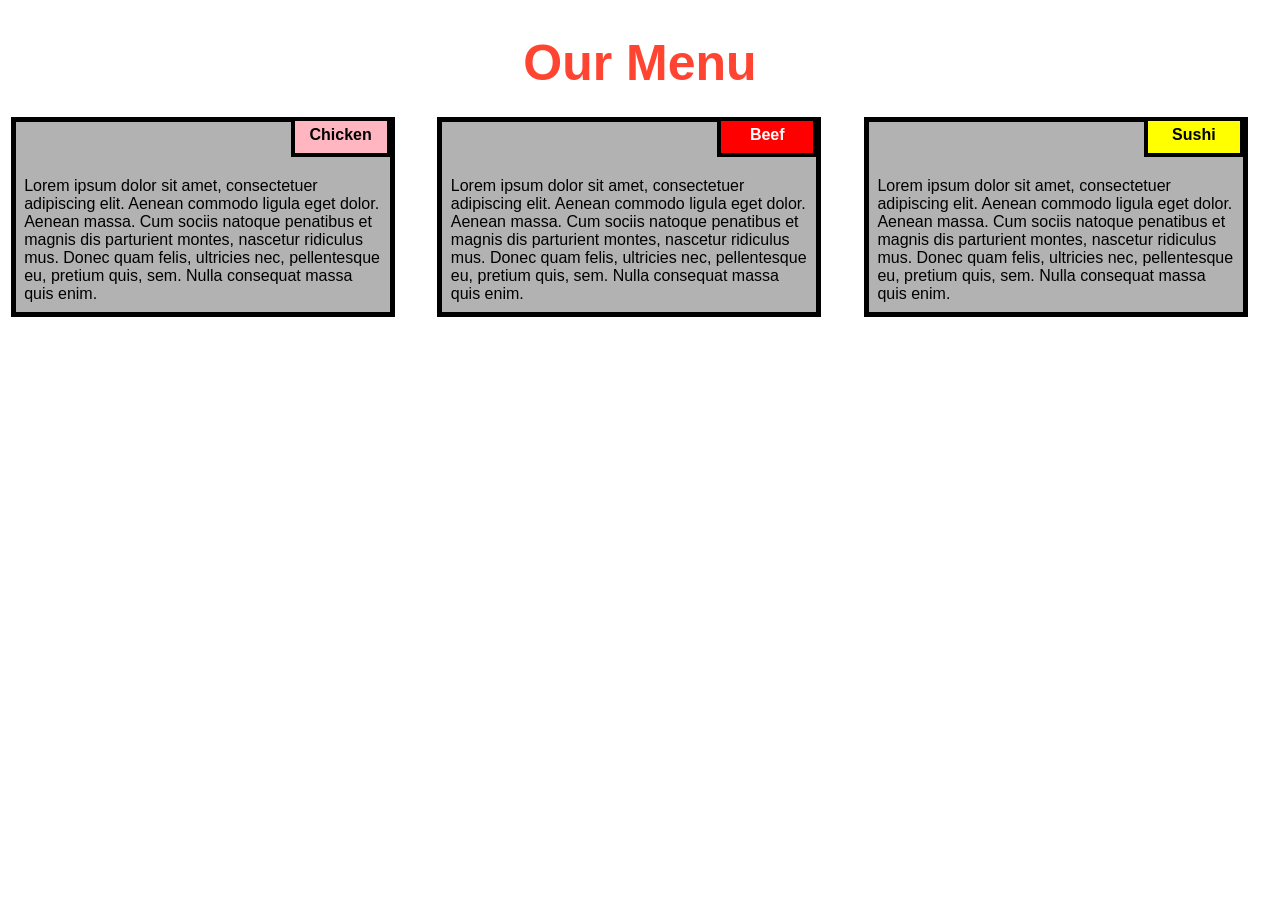
<file: Assignments/module2/index.html>
<!DOCTYPE html>
<html>
<head>

<title>Responsive Layout</title>
<meta name="viewport" content="width=device-width, initial-scale=1">
<link rel="stylesheet" type="text/css" href="style.css">

</head>
<body>
<h1>Our Menu</h1>

  <div class="col-lg-4 col-md-6 col-sm-12">
  	<div class="box">
  		<p class="content-name name1">Chicken</p>
  		<p class="content">Lorem ipsum dolor sit amet, consectetuer adipiscing elit. Aenean commodo ligula eget dolor. Aenean massa. Cum sociis natoque penatibus et magnis dis parturient montes, nascetur ridiculus mus. Donec quam felis, ultricies nec, pellentesque eu, pretium quis, sem. Nulla consequat massa quis enim.</p>
  	</div>
  </div>

  <div class="col-lg-4 col-md-6 col-sm-12">
  	<div class="box">
   		<p class="content-name name2">Beef</p>
   		<p class="content">Lorem ipsum dolor sit amet, consectetuer adipiscing elit. Aenean commodo ligula eget dolor. Aenean massa. Cum sociis natoque penatibus et magnis dis parturient montes, nascetur ridiculus mus. Donec quam felis, ultricies nec, pellentesque eu, pretium quis, sem. Nulla consequat massa quis enim.</p>
  	</div>
  </div>

  <div class="col-lg-4 col-md-12 col-sm-12">
  	<div class="box">
  		<p class="content-name name3">Sushi</p>
  		<p class="content">Lorem ipsum dolor sit amet, consectetuer adipiscing elit. Aenean commodo ligula eget dolor. Aenean massa. Cum sociis natoque penatibus et magnis dis parturient montes, nascetur ridiculus mus. Donec quam felis, ultricies nec, pellentesque eu, pretium quis, sem. Nulla consequat massa quis enim.</p>
  	</div>	
  </div>

</body>
</html>
</file>
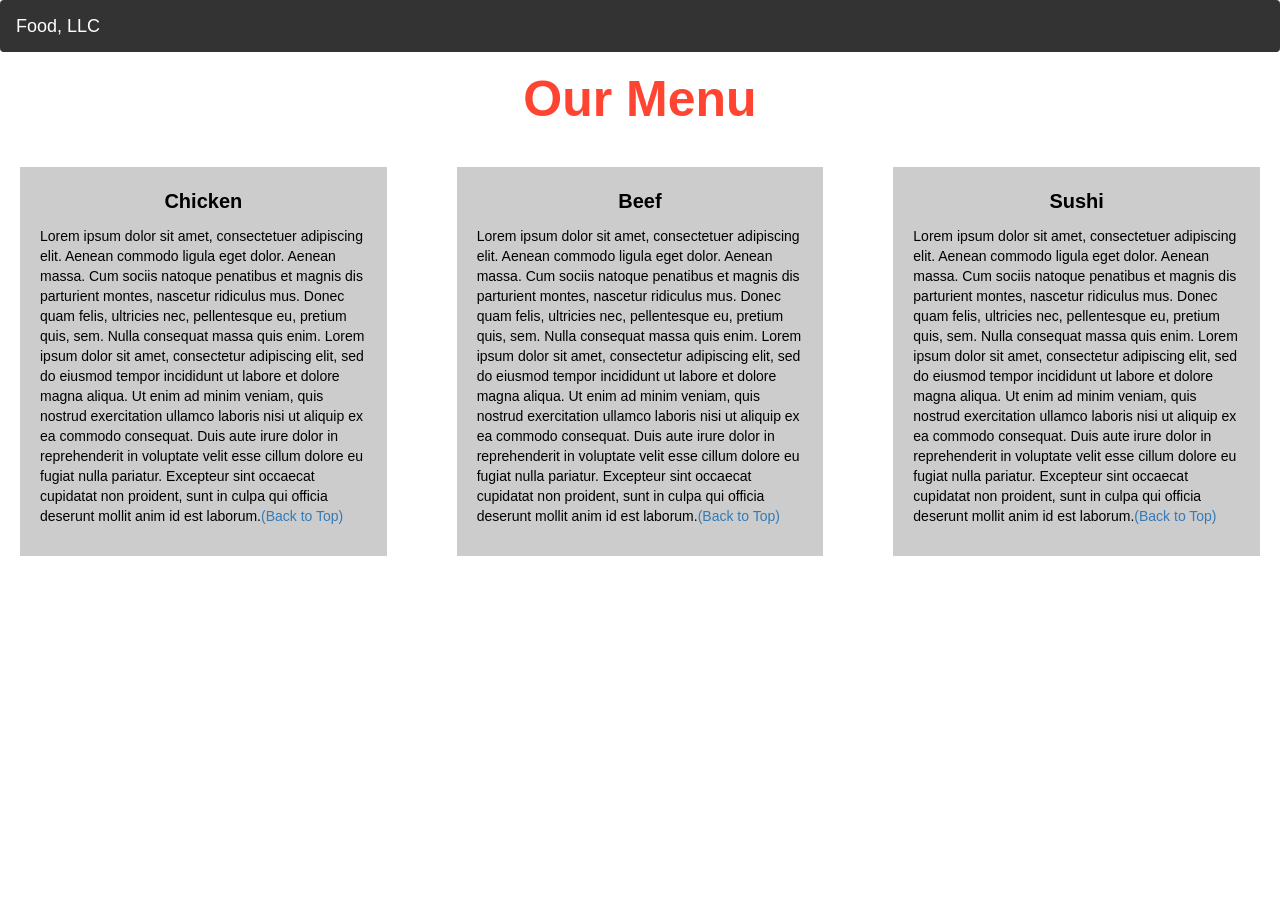
<file: Assignments/module3/index.html>
<!DOCTYPE html>
<html>
<head>

  <title>Module 3</title>

  <meta name="viewport" content="width=device-width, initial-scale=1">
  <link rel="stylesheet" type="text/css" href="style.css">
  <link rel="stylesheet" href="https://maxcdn.bootstrapcdn.com/bootstrap/3.3.7/css/bootstrap.min.css">
  <script src="https://ajax.googleapis.com/ajax/libs/jquery/3.3.1/jquery.min.js"></script>
  <script src="https://maxcdn.bootstrapcdn.com/bootstrap/3.3.7/js/bootstrap.min.js"></script>

</head>
<body>

<nav class="navbar" id="top">
  <div class="container-fluid">

    <div class="navbar-header">
      <button type="button" class="navbar-toggle" data-toggle="collapse" data-target="#myNavbar">
        <span class="icon-bar"></span>
        <span class="icon-bar"></span>
        <span class="icon-bar"></span> 
      </button>
      <a class="navbar-brand" href="#">Food, LLC</a>
    </div>

    <div class="collapse" id="myNavbar">
      <ul class="nav navbar-nav visible-xs">
        <li><a class="menu-item" href="#">Chicken</a></li>
        <li><a class="menu-item" href="#">Beef</a></li> 
        <li><a class="menu-item" href="#">Sushi</a></li> 
      </ul>
    </div>

  </div>
</nav>

<h1 class="main-title">Our Menu</h1>

<div class="row">

  <div class="col-lg-4 col-md-6 col-sm-12">
    <div class="content-box">
      <p class="item-name">Chicken</p>
      <p>Lorem ipsum dolor sit amet, consectetuer adipiscing elit. Aenean commodo ligula eget dolor. Aenean massa. Cum sociis natoque penatibus et magnis dis parturient montes, nascetur ridiculus mus. Donec quam felis, ultricies nec, pellentesque eu, pretium quis, sem. Nulla consequat massa quis enim. Lorem ipsum dolor sit amet, consectetur adipiscing elit, sed do eiusmod tempor incididunt ut labore et dolore magna aliqua. Ut enim ad minim veniam, quis nostrud exercitation ullamco laboris nisi ut aliquip ex ea commodo consequat. Duis aute irure dolor in reprehenderit in voluptate velit esse cillum dolore eu fugiat nulla pariatur. Excepteur sint occaecat cupidatat non proident, sunt in culpa qui officia deserunt mollit anim id est laborum.<a href="#top">(Back to Top)</a></p>
    </div>
  </div>

  <div class="col-lg-4 col-md-6 col-sm-12">
    <div class="content-box">
      <p class="item-name">Beef</p>
      <p>Lorem ipsum dolor sit amet, consectetuer adipiscing elit. Aenean commodo ligula eget dolor. Aenean massa. Cum sociis natoque penatibus et magnis dis parturient montes, nascetur ridiculus mus. Donec quam felis, ultricies nec, pellentesque eu, pretium quis, sem. Nulla consequat massa quis enim. Lorem ipsum dolor sit amet, consectetur adipiscing elit, sed do eiusmod tempor incididunt ut labore et dolore magna aliqua. Ut enim ad minim veniam, quis nostrud exercitation ullamco laboris nisi ut aliquip ex ea commodo consequat. Duis aute irure dolor in reprehenderit in voluptate velit esse cillum dolore eu fugiat nulla pariatur. Excepteur sint occaecat cupidatat non proident, sunt in culpa qui officia deserunt mollit anim id est laborum.<a href="#top">(Back to Top)</a></p>
    </div>
  </div>


  <div class="col-lg-4 col-md-12 col-sm-12">
    <div class="content-box">
      <p class="item-name">Sushi</p>
      <p>Lorem ipsum dolor sit amet, consectetuer adipiscing elit. Aenean commodo ligula eget dolor. Aenean massa. Cum sociis natoque penatibus et magnis dis parturient montes, nascetur ridiculus mus. Donec quam felis, ultricies nec, pellentesque eu, pretium quis, sem. Nulla consequat massa quis enim. Lorem ipsum dolor sit amet, consectetur adipiscing elit, sed do eiusmod tempor incididunt ut labore et dolore magna aliqua. Ut enim ad minim veniam, quis nostrud exercitation ullamco laboris nisi ut aliquip ex ea commodo consequat. Duis aute irure dolor in reprehenderit in voluptate velit esse cillum dolore eu fugiat nulla pariatur. Excepteur sint occaecat cupidatat non proident, sunt in culpa qui officia deserunt mollit anim id est laborum.<a href="#top">(Back to Top)</a></p>
    </div>
  </div>

</div>


</body>
</html>
</file>
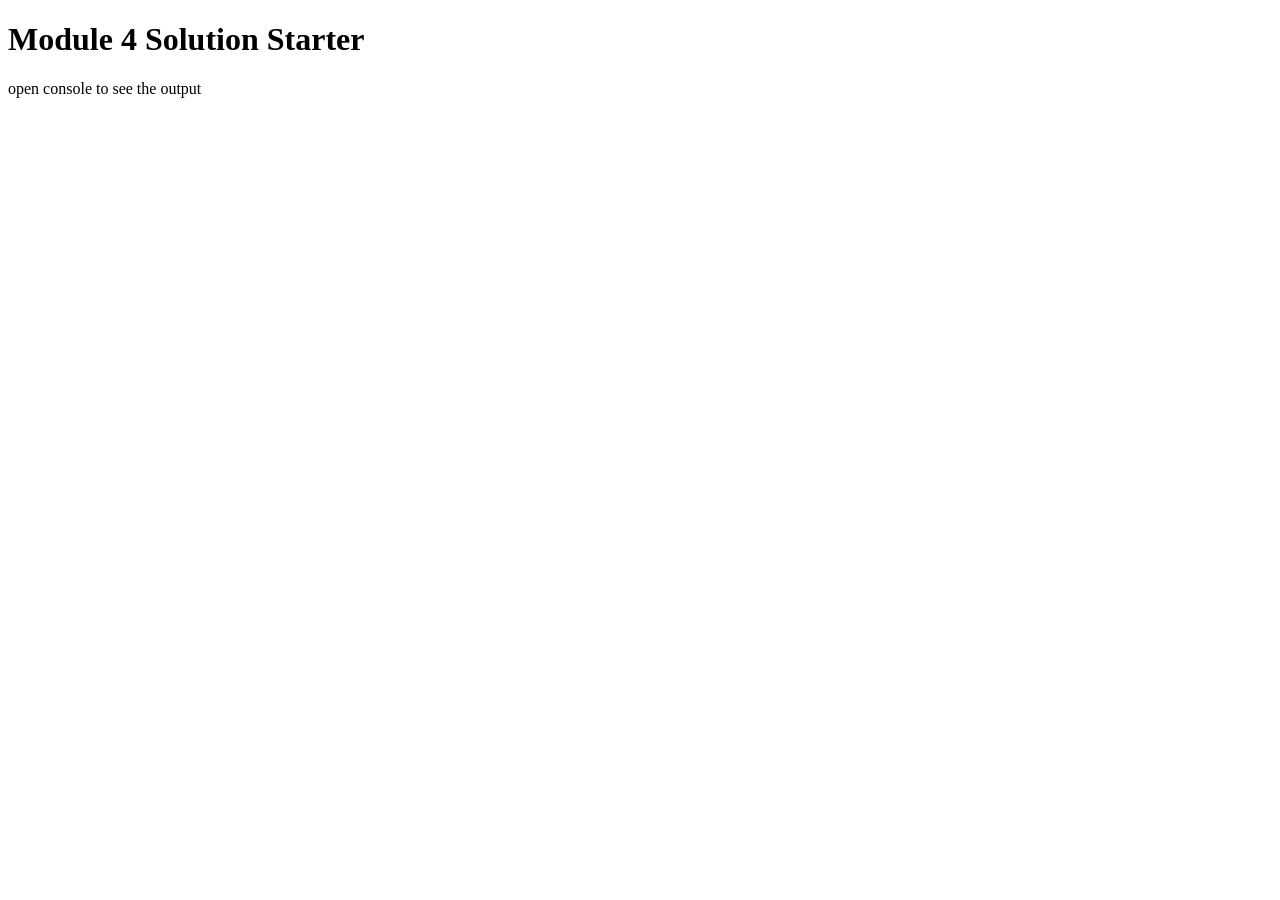
<file: Assignments/module4/index.html>
<!DOCTYPE html>
<html>
<head>
  <meta charset="utf-8">
  <title>Module 4 Solution Starter</title>
  <script src="SpeakHello.js"></script>
  <script src="SpeakGoodBye.js"></script>
  <script src="script.js"></script>
</head>
<body>
  <h1>Module 4 Solution Starter</h1>
  <p>open console to see the output</p>
</body>
</html>
</file>
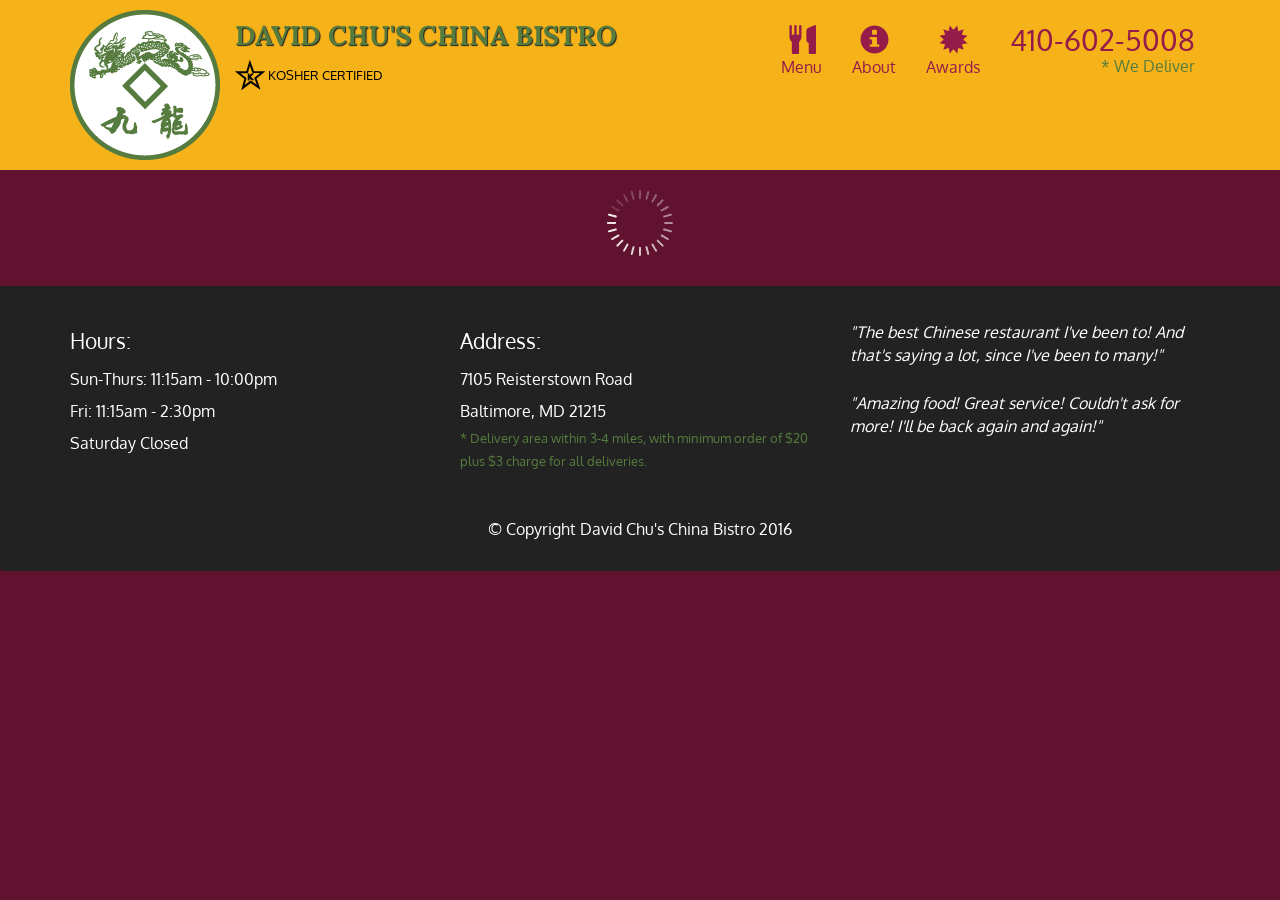
<file: Assignments/module5/index.html>
<!doctype html>
<html lang="en">
  <head>
    <meta charset="utf-8">
    <meta http-equiv="X-UA-Compatible" content="IE=edge">
    <meta name="viewport" content="width=device-width, initial-scale=1">
    <title>David Chu's China Bistro</title>
    <link rel="stylesheet" href="css/bootstrap.min.css">
    <link rel="stylesheet" href="css/styles.css">
    <link href='https://fonts.googleapis.com/css?family=Oxygen:400,300,700' rel='stylesheet' type='text/css'>
    <link href='https://fonts.googleapis.com/css?family=Lora' rel='stylesheet' type='text/css'>
  </head>
<body>
  <header>
    <nav id="header-nav" class="navbar navbar-default">
      <div class="container">
        <div class="navbar-header">
          <a href="index.html" class="pull-left visible-md visible-lg">
            <div id="logo-img" alt="Logo image"></div>
          </a>

          <div class="navbar-brand">
            <a href="index.html"><h1>David Chu's China Bistro</h1></a>
            <p>
              <img src="images/star-k-logo.png" alt="Kosher certification">
              <span>Kosher Certified</span>
            </p>
          </div>

          <button id="navbarToggle" type="button" class="navbar-toggle collapsed" data-toggle="collapse" data-target="#collapsable-nav" aria-expanded="false">
            <span class="sr-only">Toggle navigation</span>
            <span class="icon-bar"></span>
            <span class="icon-bar"></span>
            <span class="icon-bar"></span>
          </button>
        </div>
        
        <div id="collapsable-nav" class="collapse navbar-collapse">
           <ul id="nav-list" class="nav navbar-nav navbar-right">
            <li id="navHomeButton" class="visible-xs active">
              <a href="index.html">
                <span class="glyphicon glyphicon-home"></span> Home</a>
            </li>
            <li id="navMenuButton">
              <a href="#" onclick="$dc.loadMenuCategories();">
                <span class="glyphicon glyphicon-cutlery"></span><br class="hidden-xs"> Menu</a>
            </li>
            <li>
              <a href="#">
                <span class="glyphicon glyphicon-info-sign"></span><br class="hidden-xs"> About</a>
            </li>
            <li>
              <a href="#">
                <span class="glyphicon glyphicon-certificate"></span><br class="hidden-xs"> Awards</a>
            </li>
            <li id="phone" class="hidden-xs">
              <a href="tel:410-602-5008">
                <span>410-602-5008</span></a><div>* We Deliver</div>
            </li>
          </ul><!-- #nav-list -->
        </div><!-- .collapse .navbar-collapse -->
      </div><!-- .container -->
    </nav><!-- #header-nav -->
  </header>

  <div id="call-btn" class="visible-xs">
    <a class="btn" href="tel:410-602-5008">
    <span class="glyphicon glyphicon-earphone"></span>
    410-602-5008
    </a>
  </div>
  <div id="xs-deliver" class="text-center visible-xs">* We Deliver</div>

  <div id="main-content" class="container"></div>

  <footer class="panel-footer">
    <div class="container">
      <div class="row">
        <section id="hours" class="col-sm-4">
          <span>Hours:</span><br>
          Sun-Thurs: 11:15am - 10:00pm<br>
          Fri: 11:15am - 2:30pm<br>
          Saturday Closed
          <hr class="visible-xs">
        </section>
        <section id="address" class="col-sm-4">
          <span>Address:</span><br>
          7105 Reisterstown Road<br>
          Baltimore, MD 21215
          <p>* Delivery area within 3-4 miles, with minimum order of $20 plus $3 charge for all deliveries.</p>
          <hr class="visible-xs">
        </section>
        <section id="testimonials" class="col-sm-4">
          <p>"The best Chinese restaurant I've been to! And that's saying a lot, since I've been to many!"</p>
          <p>"Amazing food! Great service! Couldn't ask for more! I'll be back again and again!"</p>
        </section>
      </div>
      <div class="text-center">&copy; Copyright David Chu's China Bistro 2016</div>
    </div>
  </footer>

  <!-- jQuery (Bootstrap JS plugins depend on it) -->
  <script src="js/jquery-2.1.4.min.js"></script>
  <script src="js/bootstrap.min.js"></script>
  <script src="js/ajax-utils.js"></script>
  <script src="js/script.js"></script>
</body>
</html>
</file>
<file: Assignments/module2/style.css>
* {
  box-sizing: border-box;
}

body{
	margin: 0;
	padding: 0;
  font-family: "Comic Sans MS", cursive, sans-serif;
}

.row{
  margin-top: 5%;
  margin-bottom: 5%;
}

h1 {
  margin-bottom: 15px;
  text-align: center;
  color: #ff4532;
  font-size: 50px;
}


.box{
  width: 100%;
  overflow: none;
}


.content-name{
  overflow: none;
  text-align: center;
  border: 4px solid black;
  width: 100px;
  height: 40px;
  padding: 5px;
  float: right;
  margin-right: 36px;
  margin-top: 0px;
  font-weight: bold;
  position: relative;
}

.content{
  border: 5px solid black;
  width: 90%;
  height: auto;
  margin: 2.5%;
  color: black
  font-size: 25px;
  padding: 2%;
  padding-top: 55px;
  background-color: rgba(0,0,0,0.3);
}

.name1{
  background-color: #FFB6C1;
}

.name2{
  color: white;
  background-color: #FF0000;
}
.name3{
  background-color: #FFFF00;
}


/********** Large devices only **********/
@media (min-width: 992px) {
  .col-lg-4 {
  	float: left;
    width: 33.33%;
  }
}
/********** Medium devices only **********/
@media (min-width: 768px) and (max-width: 991px) {
  .col-md-6,.col-md-12 {
    float: left;
  }
  .col-md-6 {
    width: 50%;
  }
  .col-md-12 {
    margin-left: -10px;
    width: 100%;
  }
  .name3{
    margin-right: 65px;
    width: 100px;
  }
}

@media (min-width: 0px) and (max-width: 767px) {
  .col-sm-12 {
  	float: left;
    width: 100%;
  }
  .content-name{
    margin-right: 30px;
  }
}
</file>
<file: Assignments/module3/style.css>
.container-fluid{
	margin: 0;
	padding: 0;
}

.navbar{
	border-radius: 0px;
	background-color: rgba(0,0,0,0.8);
}

.navbar-brand{
  font-size: 35px;
  color: white;
  padding-left: 25px;
}

.navbar-brand:hover{
	color: white;
}

.nav{
	margin: 0;
	padding: 0;
}

.navbar-nav{
  font-size: 25px;
  text-align: center;
  margin: 0;
  padding: 0;
}

.navbar-toggle{
	border: 2px solid white;
	margin-right: 25px;
}

.icon-bar{
	background-color: white;
}


.main-title{
  margin-bottom: 15px;
  text-align: center;
  color: #ff4532;
  font-size: 50px;
  font-family: "Comic Sans MS", cursive, sans-serif;
  font-weight: bold;
}

li{
	box-sizing: border-box;
	width: 100%;
}

.menu-item{
	padding: 0;
	margin: 0;
	width: 100%;
	background-color: white;
	border-bottom: 1px solid black;
	color: black;
	display: block;
}

.menu-item:hover{
	background-color: rgba(0,0,0,0.9);
	color: rgba(0,0,0,0.4);
}



.row{
	margin: 20px;
}

.content-box{
	margin: 20px;
	width: auto;
	height: auto;
	color: black;
	background-color: rgba(0,0,0,0.2);
	font-family: "Comic Sans MS", cursive, sans-serif;
	padding: 20px;
}

.item-name{
	text-align: center;
	font-size: 20px;
	font-weight: bold;
}
</file>
<file: Assignments/module5/css/styles.css>
body {
  font-size: 16px;
  color: #fff;
  background-color: #61122f;
  font-family: 'Oxygen', sans-serif;
}

/** HEADER **/
#header-nav {
  background-color: #f6b319;
  border-radius: 0;
  border: 0;
}

#logo-img {
  background: url('../images/restaurant-logo_large.png') no-repeat;
  width: 150px;
  height: 150px;
  margin: 10px 15px 10px 0;
}

.navbar-brand {
  padding-top: 25px;
}
.navbar-brand h1 { /* Restaurant name */
  font-family: 'Lora', serif;
  color: #557c3e;
  font-size: 1.5em;
  text-transform: uppercase;
  font-weight: bold;
  text-shadow: 1px 1px 1px #222;
  margin-top: 0;
  margin-bottom: 0;
  line-height: .75;
}
.navbar-brand a:hover, .navbar-brand a:focus {
  text-decoration: none;
}
.navbar-brand p { /* Kosher cert */
  color: #000;
  text-transform: uppercase;
  font-size: .7em;
  margin-top: 15px;
}
.navbar-brand p span { /* Star-K */
  vertical-align: middle;
}

#nav-list {
  margin-top: 10px;
}
#nav-list a {
  color: #951C49;
  text-align: center;
}
#nav-list a:hover {
  background: #E7E7E7;
}
#nav-list a span {
  font-size: 1.8em;
}

#phone {
  margin-top: 5px;
}
#phone a { /* Phone number */
  text-align: right;
  padding-bottom: 0;
}
#phone div { /* We Deliver */
  color: #557c3e;
  text-align: right;
  padding-right: 15px;
}

.navbar-header button.navbar-toggle, .navbar-header .icon-bar {
  border: 1px solid #61122f;
}
.navbar-header button.navbar-toggle {
  clear: both;
  margin-top: -30px;
}
/* END HEADER */

/* FOOTER */
.panel-footer {
  margin-top: 30px;
  padding-top: 35px;
  padding-bottom: 30px;
  background-color: #222;
  border-top: 0;
}
.panel-footer div.row {
  margin-bottom: 35px;
}
#hours, #address {
  line-height: 2;
}
#hours > span, #address > span {
  font-size: 1.3em;
}
#address p {
  color: #557c3e;
  font-size: .8em;
  line-height: 1.8;
}
#testimonials {
  font-style: italic;
}
#testimonials p:nth-child(2) {
  margin-top: 25px;
}
/* END FOOTER */



/* HOME PAGE */
.container .jumbotron {
  box-shadow: 0 0 50px #3F0C1F;
  border: 2px solid #3F0C1F;
}

#menu-tile, #specials-tile, #map-tile {
  height: 250px;
  width: 100%;
  margin-bottom: 15px;
  position: relative;
  border: 2px solid #3F0C1F;
  overflow: hidden;
}
#menu-tile:hover, #specials-tile:hover, #map-tile:hover {
  box-shadow: 0 1px 5px 1px #cccccc;
}
#menu-tile {
  background: url('../images/menu-tile.jpg') no-repeat;
  background-position: center;
}
#specials-tile {
  background: url('../images/specials-tile.jpg') no-repeat;
  background-position: center;
}
#menu-tile span, #specials-tile span, #map-tile span {
  position: absolute;
  bottom: 0;
  right: 0;
  width: 100%;
  text-align: center;
  font-size: 1.6em;
  text-transform: uppercase;
  background-color: #000;
  color: #fff;
  opacity: .8;
}
/* END HOME PAGE */

/* MENU CATEGORIES PAGE */
.category-tile { 
  position: relative;
  border: 2px solid #3F0C1F;
  overflow: hidden;
  width: 200px;
  height: 200px;
  margin: 0 auto 15px;
}
.category-tile span {
  position: absolute;
  bottom: 0;
  right: 0;
  width: 100%;
  text-align: center;
  font-size: 1.2em;
  text-transform: uppercase;
  background-color: #000;
  color: #fff;
  opacity: .8;
}
.category-tile:hover {
  box-shadow: 0 1px 5px 1px #cccccc;
}

#menu-categories-title + div {
  margin-bottom: 50px;
}
/* END MENU CATEGORIES PAGE */

/* SINGLE CATEGORY PAGE */
.menu-item-tile {
  margin-bottom: 25px;
}
.menu-item-tile hr {
  width: 80%;
}
.menu-item-tile .menu-item-price {
  font-size: 1.1em;
  text-align: right;
  margin-top: -15px;
  margin-right: -15px;
}
.menu-item-tile .menu-item-price span {
  font-size: .6em;
}
.menu-item-photo {
  position: relative;
  border: 2px solid #3F0C1F; 
  overflow: hidden;
  padding: 0;
  margin-right: -15px;
  margin-left: auto;
  margin-bottom: 20px;
  max-width: 250px;
}
.menu-item-photo div {
  position: absolute;
  bottom: 0;
  right: 0;
  width: 80px;
  background-color: #557c3e;
  text-align: center;
}
.menu-item-description {
  padding-right: 30px;
}
h3.menu-item-title {
  margin: 0 0 10px;
}
.menu-item-details {
  font-size: .9em;
  font-style: italic;
}
/* END SINGLE CATEGORY PAGE */


/********** Large devices only **********/
@media (min-width: 1200px) {
  .container .jumbotron {
    background: url('../images/jumbotron_1200.jpg') no-repeat;
    height: 675px;
  }
}

/********** Medium devices only **********/
@media (min-width: 992px) and (max-width: 1199px) {
  /* Header */
  #logo-img {
    background: url('../images/restaurant-logo_medium.png') no-repeat;
    width: 100px;
    height: 100px;
    margin: 5px 5px 5px 0;
  }
  /* End Header */

  /* Home Page */
  .container .jumbotron {
    background: url('../images/jumbotron_992.jpg') no-repeat;
    height: 558px;
  }
  /* End Home Page */
}

/********** Small devices only **********/
@media (min-width: 768px) and (max-width: 991px) {
  /* Home Page */
  .container .jumbotron {
    background: url('../images/jumbotron_768.jpg') no-repeat;
    height: 432px;
  }
  /* End Home Page */
}

/********** Extra small devices only **********/
@media (max-width: 767px) {
  /* Header */
  .navbar-brand {
    padding-top: 10px;
    height: 80px;
  }
  .navbar-brand h1 { /* Restaurant name */
    padding-top: 10px;
    font-size: 5vw; /* 1vw = 1% of viewport width */
  }
  .navbar-brand p { /* Kosher cert */
    font-size: .6em;
    margin-top: 12px;
  }
  .navbar-brand p img { /* Star-K */
    height: 20px;
  }

  #collapsable-nav a { /* Collapsed nav menu text */
    font-size: 1.2em;
  }
  #collapsable-nav a span { /* Collapsed nav menu glyph */
    font-size: 1em;
    margin-right: 5px;
  }

  #call-btn > a {
    font-size: 1.5em;
    display: block;
    margin: 0 20px;
    padding: 10px;
    border: 2px solid #fff;
    background-color: #f6b319;
    color: #951c49;
  }
  #xs-deliver {
    margin-top: 5px;
    font-size: .7em;
    letter-spacing: .1em;
    text-transform: uppercase;
  }
  /* End Header */

  /* Footer */
  .panel-footer section {
    margin-bottom: 30px;
    text-align: center;
  }
  .panel-footer section:nth-child(3) {
    margin-bottom: 0; /* margin already exists on the whole row */
  }
  .panel-footer section hr {
    width: 50%;
  }
  /* End Footer */

  /* Home Page */
  .container .jumbotron {
    margin-top: 30px;
    padding: 0;
  }
  #menu-tile, #specials-tile {
    width: 360px;
    margin: 0 auto 15px;
  }

  .menu-item-photo {
    margin-right: auto;
  }
  .menu-item-tile .menu-item-price {
    text-align: center;
  }
  .menu-item-description {
    text-align: center;;
  }
}


/********** Super extra small devices Only :-) (e.g., iPhone 4) **********/
@media (max-width: 479px) {
  /* Header */
  .navbar-brand h1 { /* Restaurant name */
    padding-top: 5px;
    font-size: 6vw;
  }
  /* End Header */
  
  /* Home page */
  #menu-tile, #specials-tile {
    width: 280px;
    margin: 0 auto 15px;
  }

  .col-xxs-12 {
    position: relative;
    min-height: 1px;
    padding-right: 15px;
    padding-left: 15px;
    float: left;
    width: 100%;
  }
}
</file>
